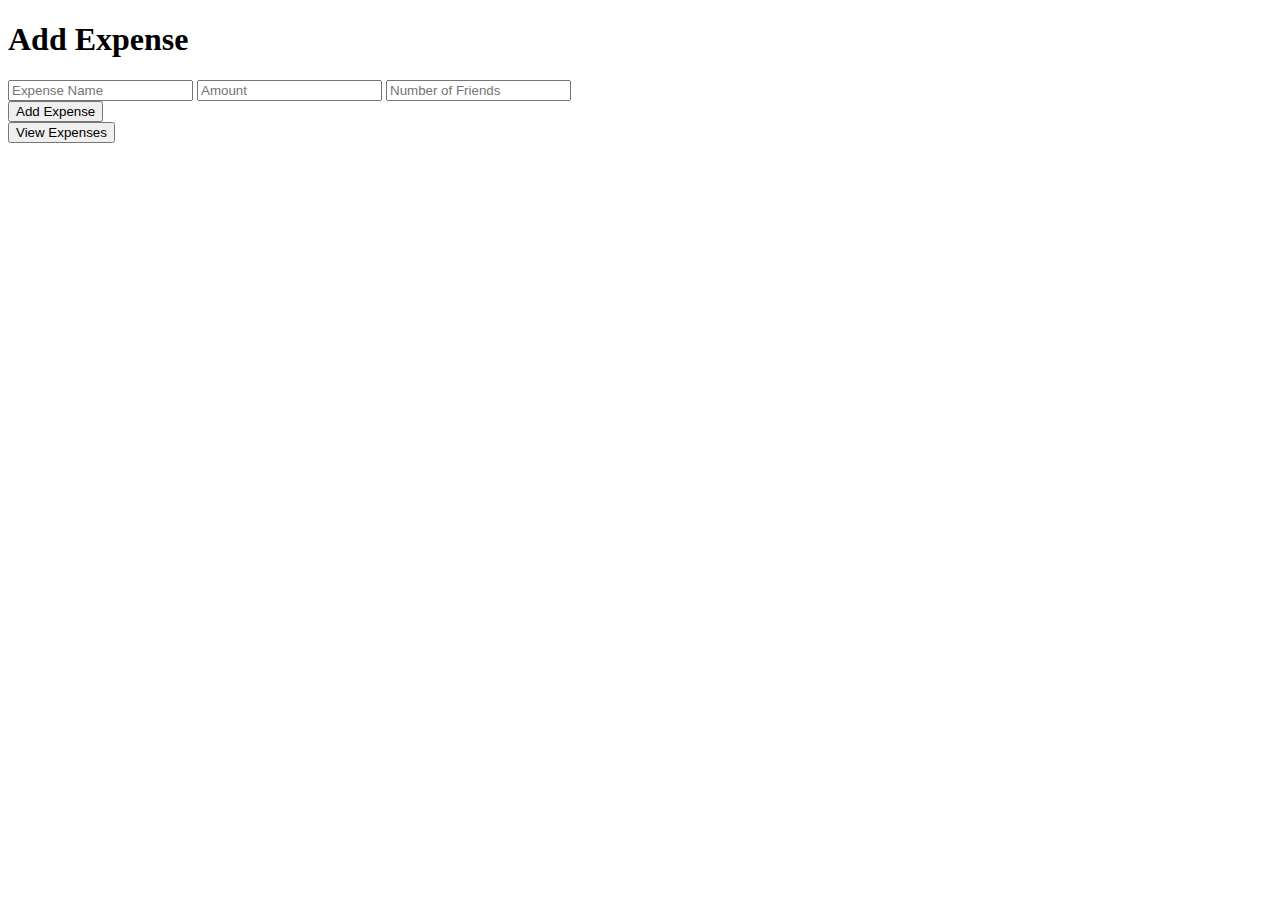
<file: index.html>
<!DOCTYPE html>
<html lang="en">
<head>
    <meta charset="UTF-8">
    <meta name="viewport" content="width=device-width, initial-scale=1.0">
    <title>Add Expense</title>
    <link rel="stylesheet" href="styles.css">
</head>
<body>
    <div class="container">
        <h1>Add Expense</h1>
        <form id="expense-form">
            <input type="text" id="expense-name" placeholder="Expense Name" required>
            <input type="number" id="expense-amount" placeholder="Amount" min="0" required>
            <input type="number" id="num-friends" placeholder="Number of Friends" min="1" required>
            <div id="friend-inputs"></div>
            <button type="submit">Add Expense</button>
        </form>
        <button id="view-expenses-btn" onclick="navigateToView()">View Expenses</button>
    </div>
    <script src="script.js"></script>
</body>
</html>
</file>
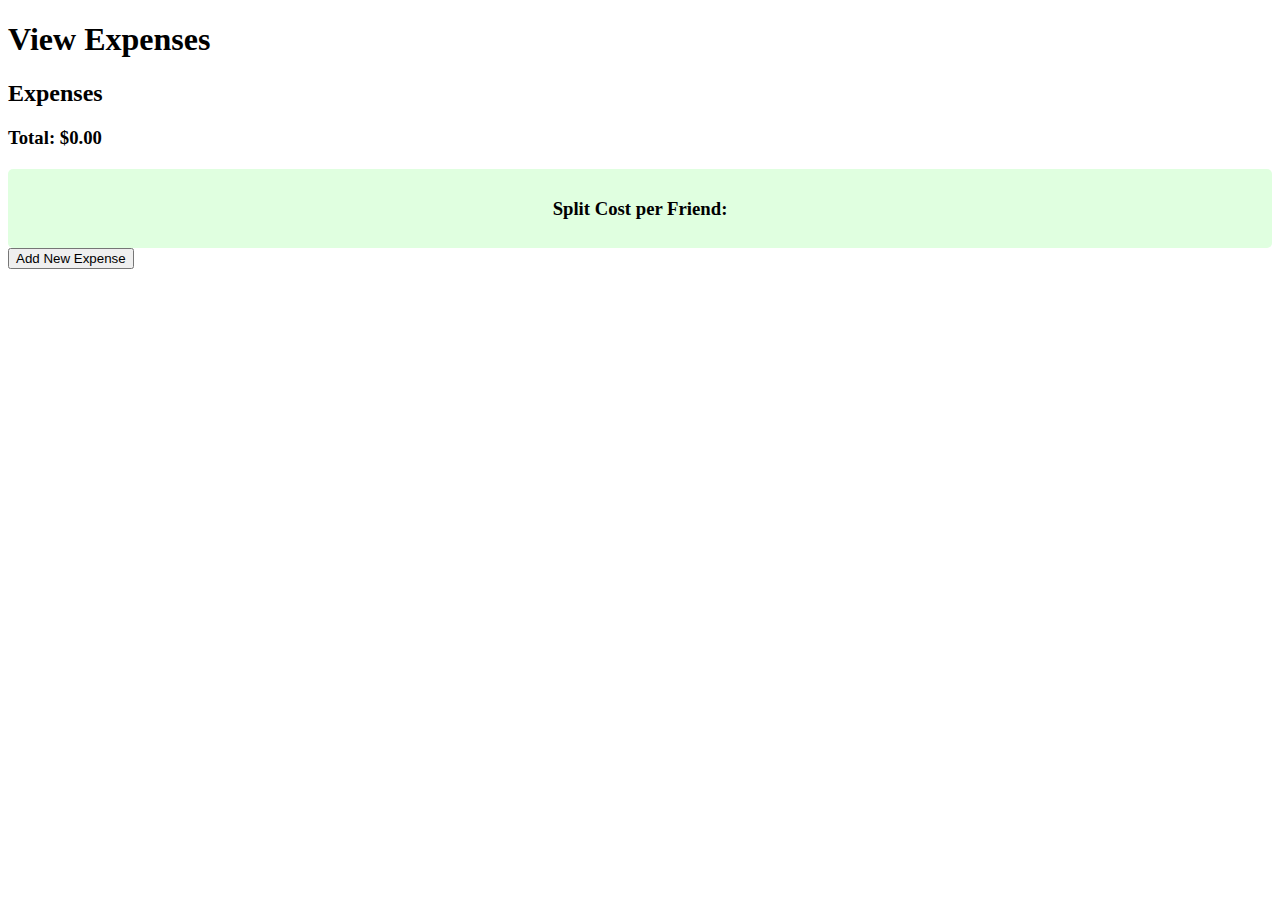
<file: view.html>
<!DOCTYPE html>
<html lang="en">
<head>
    <meta charset="UTF-8">
    <meta name="viewport" content="width=device-width, initial-scale=1.0">
    <title>View Expenses</title>
    <link rel="stylesheet" href="styles.css">
</head>
<body>
    <div class="container">
        <h1>View Expenses</h1>
        <div class="expense-list">
            <h2>Expenses</h2>
            <ul id="expenses"></ul>
            <h3>Total: $<span id="total-amount">0</span></h3>
        </div>
        <div id="split-result" class="split-result">
            <h3>Split Cost per Friend:</h3>
            <ul id="split-details"></ul>
        </div>
        <button id="add-expense-btn" onclick="navigateToAdd()">Add New Expense</button>
    </div>
    <script src="view-script.js"></script>
</body>
</html>
</file>
<file: styles.css>
.friend-name {
    display: block;
    margin: 5px 0;
    padding: 8px;
    border: 1px solid #ddd;
    border-radius: 5px;
    width: calc(100% - 16px);
    font-size: 1rem;
}

.split-result {
    margin-top: 20px;
    padding: 10px;
    background-color: #e0ffe0;
    border-radius: 5px;
    text-align: center;
}

#split-details {
    list-style-type: none;
    padding: 0;
}

#split-details li {
    font-weight: bold;
    color: #28a745;
    margin: 5px 0;
}
</file>
